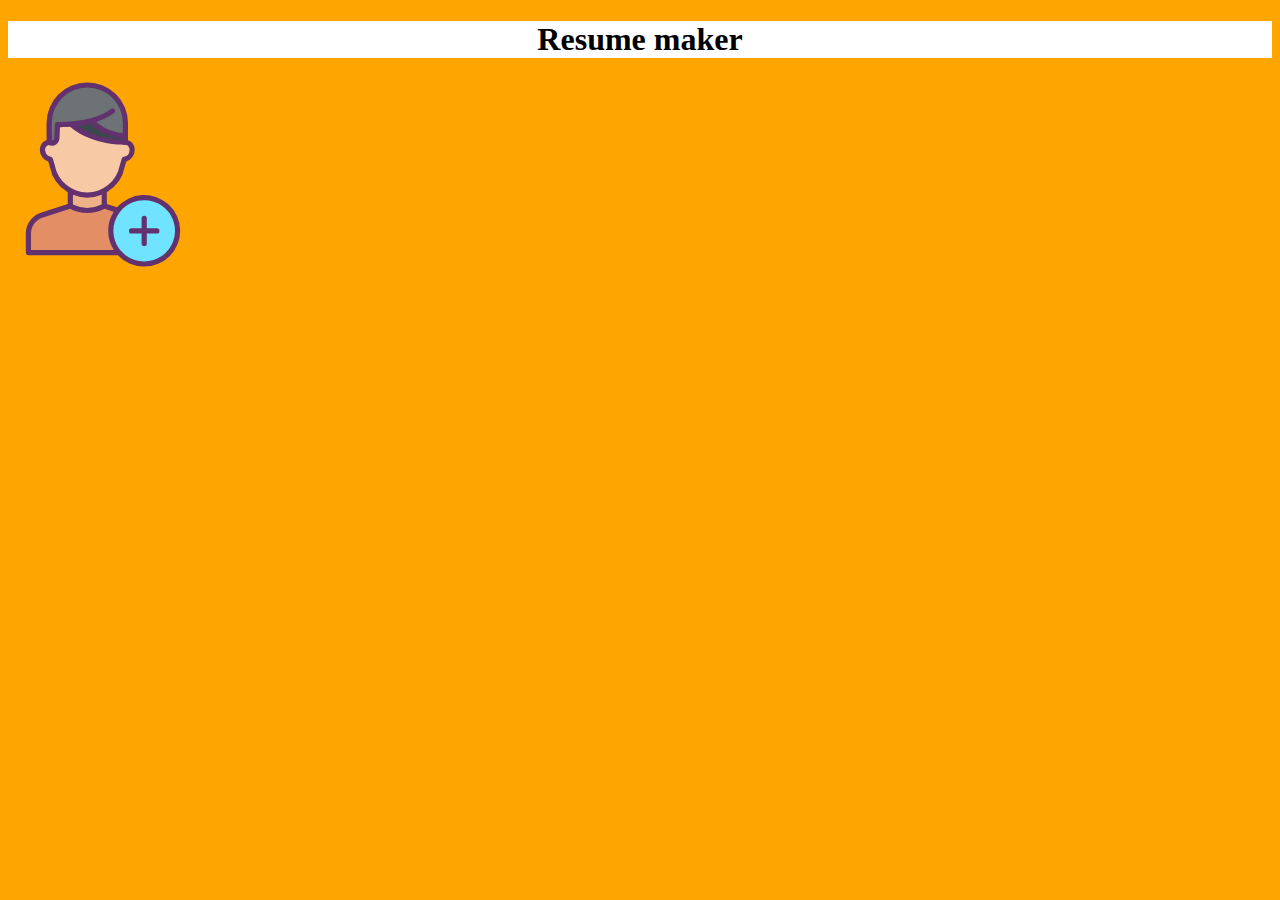
<file: 17691A05I1.phase2/index.html>
<!DOCTYPE html>
<html lang="en" dir="ltr">
  <head>
    <meta charset="utf-8">
    <title>zaid's Resume Building.co</title>
    <link rel="stylesheet" href="css/index.css">

    <link rel="apple-touch-icon" sizes="57x57" href="icons/apple-icon-57x57.png">
<link rel="apple-touch-icon" sizes="60x60" href="icons/apple-icon-60x60.png">
<link rel="apple-touch-icon" sizes="72x72" href="icons/apple-icon-72x72.png">
<link rel="apple-touch-icon" sizes="76x76" href="icons/apple-icon-76x76.png">
<link rel="apple-touch-icon" sizes="114x114" href="icons/apple-icon-114x114.png">
<link rel="apple-touch-icon" sizes="120x120" href="icons/apple-icon-120x120.png">
<link rel="apple-touch-icon" sizes="144x144"icons href="icons/apple-icon-144x144.png">
<link rel="apple-touch-icon" sizes="152x152" href="icons/apple-icon-152x152.png">
<link rel="apple-touch-icon" sizes="180x180" href="icons/apple-icon-180x180.png">
<link rel="icon" type="image/png" sizes="192x192"  href="icons/android-icon-192x192.png">
<link rel="icon" type="image/png" sizes="32x32" href="icons/favicon-32x32.png">
<link rel="icon" type="image/png" sizes="96x96" href="icons/favicon-96x96.png">
<link rel="icon" type="image/png" sizes="16x16" href="icons/favicon-16x16.png">
<link rel="manifest" href="icons/manifest.json">
<meta name="msapplication-TileColor" content="#ffffff">
<meta name="msapplication-TileImage" content="/ms-icon-144x144.png">
<meta name="theme-color" content="#ffffff">





  </head>

  <body>
    <header>
      <h1>Resume maker</h1>
    </header>

    <a href="form.html"><img src="images/man.svg" alt=""></a>
<div class="parent">
</div>
  </body>

</html>
<script type="text/javascript" src="js/get.js">
</script>

<!-- instalation of service worker -->
<script type="text/javascript">
  if ('serviceWorker' in navigator) {
    navigator.serviceWorker.register("js/serwor.js").then(function(register){
      register.addEventListener('update found',function(){
        var message = register.installing;
        console.log("service worker is installing",message);
      });
    })

    .catch(function(e){
      console.log("not instanlled");
    });
  }
  else{
    console.log("browser doesn't supports service worker");
  }
</script>
</file>
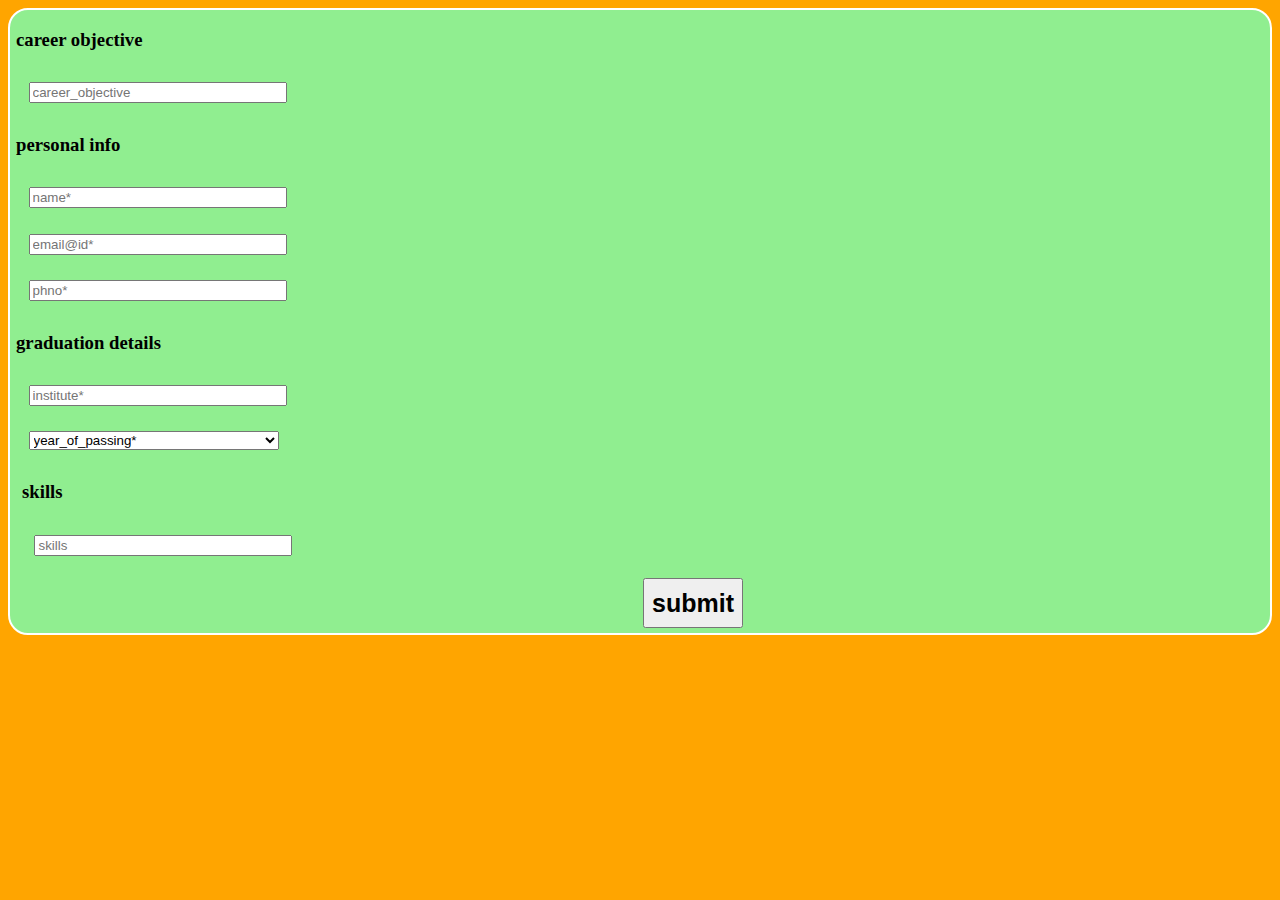
<file: 17691A05I1.phase2/form.html>
<!DOCTYPE html>
<html lang="en" dir="ltr">
  <head>
    <meta charset="utf-8">
    <title>FormFiller</title>
    <link rel="stylesheet" href="css/form.css">
    <meta name="viewport" content="width=device-width, initial-scale=1.0">
    <script type="text/javascript" src="js/main.js">

    </script>
  </head>
  <body>
    <div class="parent">
      <!-- career objective -->
      <div class="career">
        <h3>career objective</h3>
        <label for="career"><input type="text" name="career" id = "career" placeholder="career_objective" ></label>
      </div>
      <!-- personal_info -->
      <div class="details">
        <h3>personal info</h3>
        <input type="text" name="name" id = "name" placeholder="name*" ><br>
        <input type="text" name="emailid" id = "emailid" placeholder="email@id*"><br>
        <input type="text" name="phno" id = "phno" placeholder="phno*">
        <h3>graduation details</h3>
        <input type="text" name="institute" id = "institute"placeholder="institute*"><br>
        <select id = "yop">
          <option>year_of_passing*</option>
          <option>2021</option>
          <option>2022</option>
          <option >2023</option>
          <option>2024</option>
        </select>
        <div class="skills">
        <h3>skills</h3>
        <input type="text" name="skills" id = "skills" placeholder="skills">
      </div>
      <button type="button" name="button" id = "button" onclick="submitdata()">submit</button>
      
      </div>
  </body>
</html>
</file>
<file: 17691A05I1.phase2/css/index.css>
body{
  background: orange;
}
header{
  background:white;
  text-align: center;

}

img{
  width: 15%;
  height: 15%;
float: left;
}



.child{
  width : 20%;
  padding: 1%;
  margin:1%;
  border-radius : 2px solid red;
  float: right;
}


.link
{
  background-color:red;
}
</file>
<file: 17691A05I1.phase2/css/form.css>
body{
  background: orange;

}

.parent{
  border: 2px solid white;
  border-radius: 20px;
  background: lightgreen;

  /* display: flex; */
  /* flex-wrap: wrap; */

}
.career,.details,.skills{
  margin-left: 6px;
}

#button{
  font-weight: bolder;
  margin-top: 10px;
  margin-left: 50%;
  margin-bottom: 5px;
  height: 50px;
  width:100px;
  font-size: 25px;
}

input,select{
  width:20%;
  margin:1%;
}
</file>
